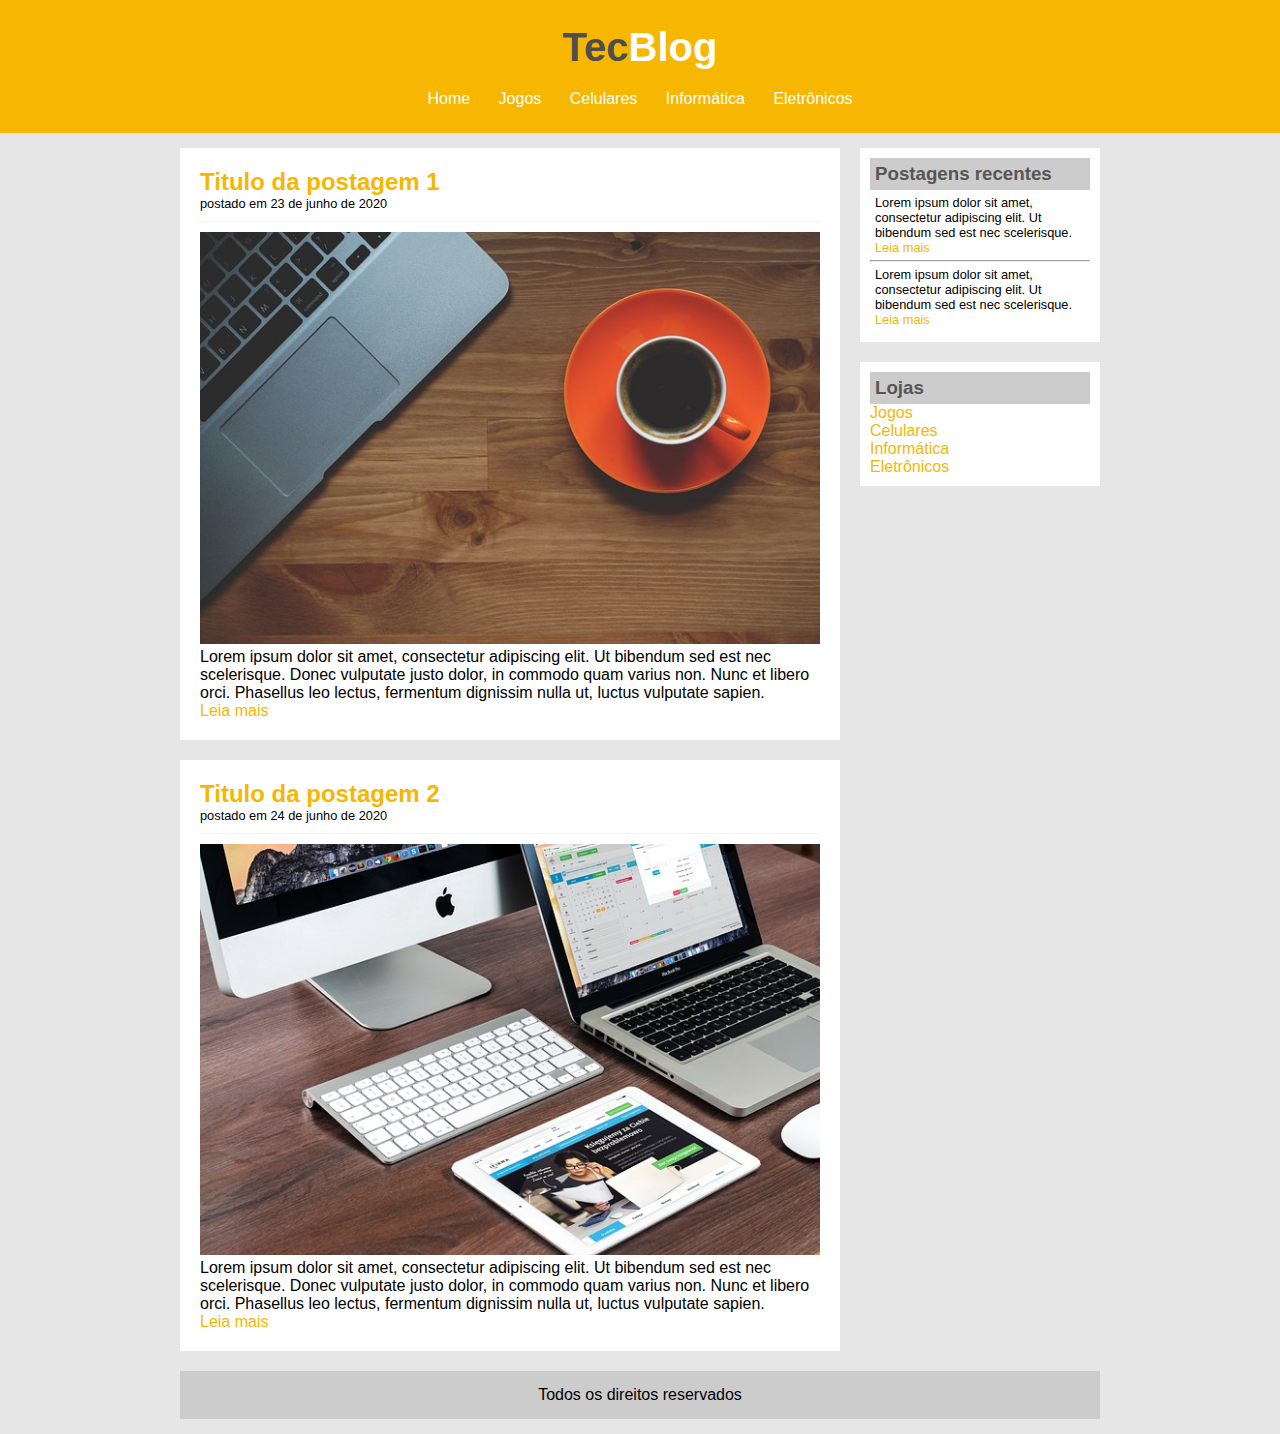
<file: index.html>
<!DOCTYPE html>
<html>

    <head>
        <title>TecBlog - O seu blog de tecnologia</title>
        <meta charset='utf-8'>
        <link rel='stylesheet' type='text/css' href='estilos/estilo.css'>
    </head>

    <body>
        <div id="area-cabecalho">

            <div id="area-logo">
                <h1>Tec<span class="branco">Blog</span></h1>
            </div>

            <div id="area-menu">
                <a href="index.html">Home</a>
                <a href="jogos.html">Jogos</a>
                <a href="celulares.html">Celulares</a>
                <a href="informatica.html">Informática</a>
                <a href="eletronicos.html">Eletrônicos</a>
            </div>

        </div>

        <div id="area-principal">

            <div id="area-postagens">

                <div class="postagem">
                    <h2> Titulo da postagem 1</h2>
                    <span class="data-postagem">postado em 23 de junho de 2020</span>
                    <img src="imagens/home1.jpg" width="620px">
                    <p>
                        Lorem ipsum dolor sit amet, consectetur adipiscing elit. Ut bibendum sed est nec scelerisque. Donec
                        vulputate justo dolor, in commodo quam varius non. Nunc et libero orci. Phasellus leo lectus,
                        fermentum dignissim nulla ut, luctus vulputate sapien.
                    </p>
                    <a href="https://www.udemy.com/course/web-completo/">Leia mais</a>
                </div>

                <div class="postagem">
                    <h2> Titulo da postagem 2</h2>
                    <span class="data-postagem">postado em 24 de junho de 2020</span>
                    <img src="imagens/home2.jpg" width="620px">
                    <p>
                        Lorem ipsum dolor sit amet, consectetur adipiscing elit. Ut bibendum sed est nec scelerisque. Donec
                        vulputate justo dolor, in commodo quam varius non. Nunc et libero orci. Phasellus leo lectus,
                        fermentum dignissim nulla ut, luctus vulputate sapien.
                    </p>
                    <a href="https://www.apple.com/br/">Leia mais</a>
                </div>

            </div>

            <div id="area-lateral">

                <div class="conteudo-lateral">
                    <h3>Postagens recentes</h3>

                    <div class="postagem-lateral">
                        <p>
                            Lorem ipsum dolor sit amet, consectetur adipiscing elit. Ut bibendum sed est nec scelerisque.
                        </p>
                        <a href="https://www.tecmundo.com.br/novidades/">Leia mais</a>
                    </div>

                    <hr>

                    <div class="postagem-lateral">
                        <p>
                            Lorem ipsum dolor sit amet, consectetur adipiscing elit. Ut bibendum sed est nec scelerisque.
                        </p>
                        <a href="https://www.tecmundo.com.br/">Leia mais</a>
                    </div>

                </div>

                <div class="conteudo-lateral">
                    <h3>Lojas</h3>

                    <a href="https://www.epicgames.com/">Jogos</a><br>
                    <a href="https://www.zoom.com.br/celular/">Celulares</a><br>
                    <a href="https://www.zoom.com.br/informatica/">Informática</a><br>
                    <a href="https://www.zoom.com.br/tv-e-eletronicos/">Eletrônicos</a>

                </div>

            </div>

            <div id="rodape">
                Todos os direitos reservados
            </div>

        </div>
    </body>

</html>
</file>
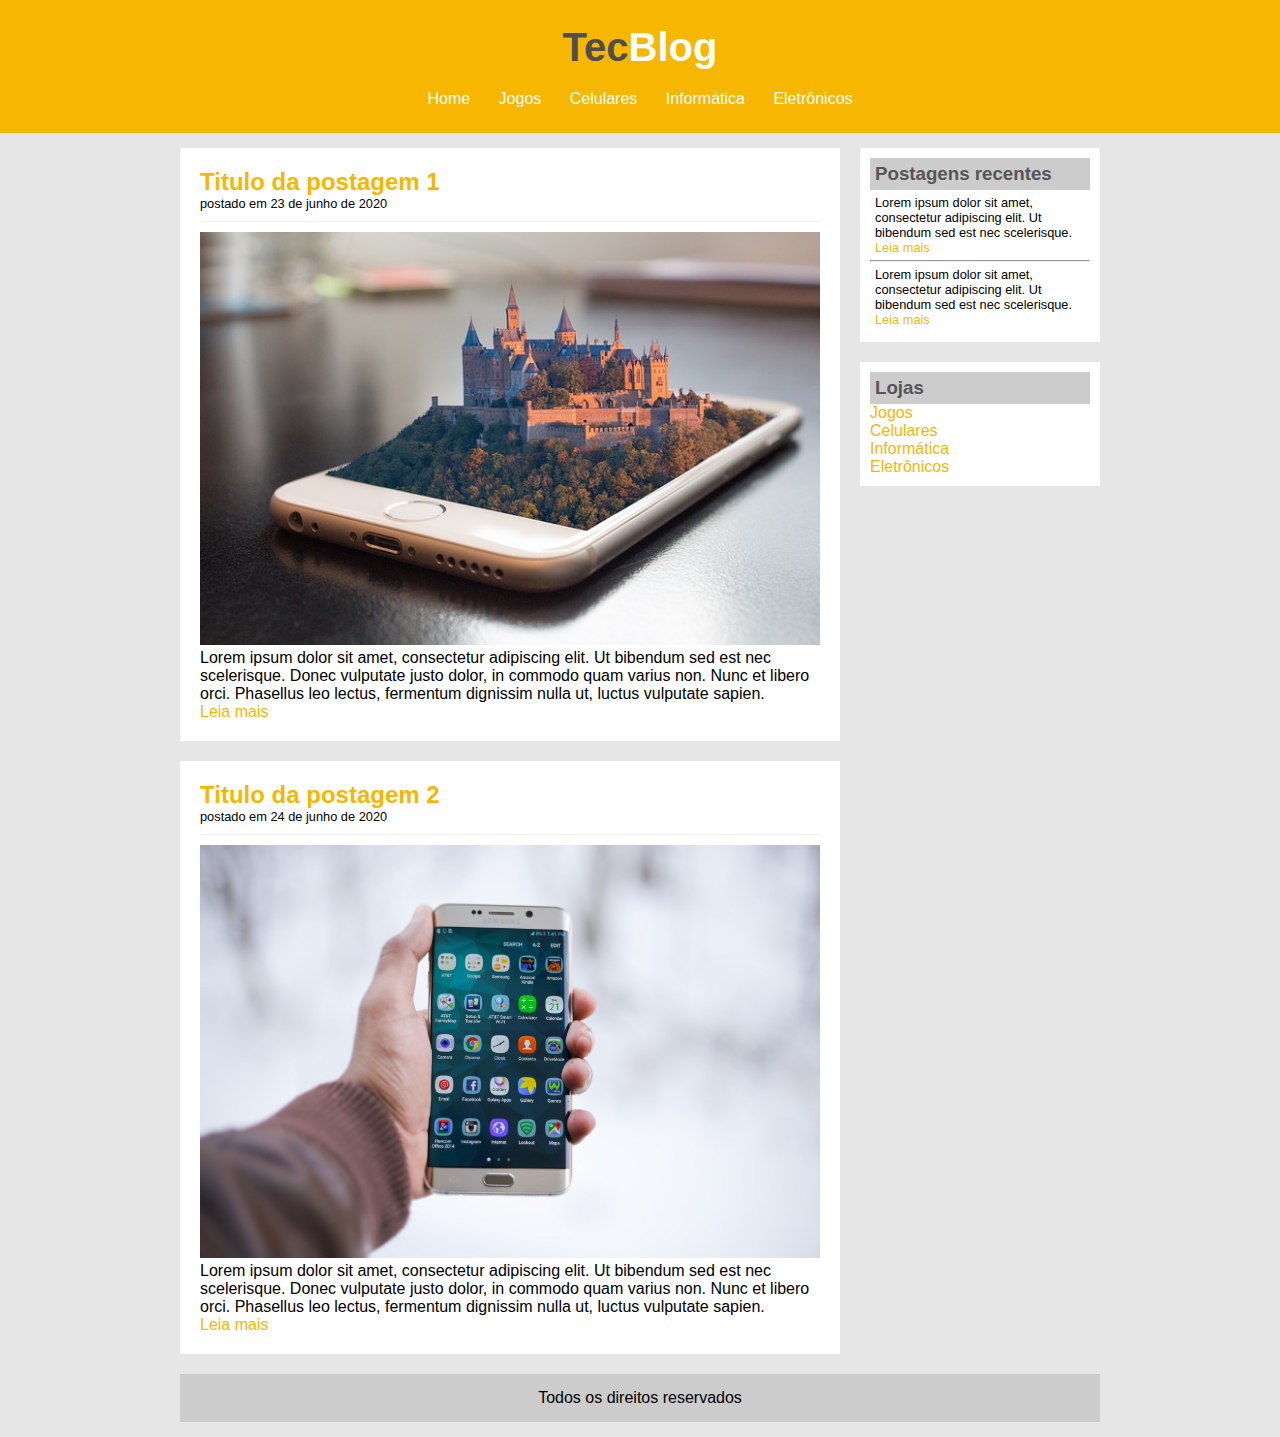
<file: celulares.html>
<!DOCTYPE html>
<html>

    <head>
        <title>Celulares</title>
        <meta charset='utf-8'>
        <link rel='stylesheet' type='text/css' href='estilos/estilo.css'>
    </head>

    <body>
        <div id="area-cabecalho">

            <div id="area-logo">
                <h1>Tec<span class="branco">Blog</span></h1>
            </div>

            <div id="area-menu">
                <a href="index.html">Home</a>
                <a href="jogos.html">Jogos</a>
                <a href="celulares.html">Celulares</a>
                <a href="informatica.html">Informática</a>
                <a href="eletronicos.html">Eletrônicos</a>
            </div>

        </div>

        <div id="area-principal">

            <div id="area-postagens">

                <div class="postagem">
                    <h2> Titulo da postagem 1</h2>
                    <span class="data-postagem">postado em 23 de junho de 2020</span>
                    <img src="imagens/celular1.jpg" width="620px">
                    <p>
                        Lorem ipsum dolor sit amet, consectetur adipiscing elit. Ut bibendum sed est nec scelerisque. Donec
                        vulputate justo dolor, in commodo quam varius non. Nunc et libero orci. Phasellus leo lectus,
                        fermentum dignissim nulla ut, luctus vulputate sapien.
                    </p>
                    <a href="https://www.udemy.com/course/web-completo/">Leia mais</a>
                </div>

                <div class="postagem">
                    <h2> Titulo da postagem 2</h2>
                    <span class="data-postagem">postado em 24 de junho de 2020</span>
                    <img src="imagens/celular2.jpg" width="620px">
                    <p>
                        Lorem ipsum dolor sit amet, consectetur adipiscing elit. Ut bibendum sed est nec scelerisque. Donec
                        vulputate justo dolor, in commodo quam varius non. Nunc et libero orci. Phasellus leo lectus,
                        fermentum dignissim nulla ut, luctus vulputate sapien.
                    </p>
                    <a href="https://www.apple.com/br/">Leia mais</a>
                </div>

            </div>

            <div id="area-lateral">

                <div class="conteudo-lateral">
                    <h3>Postagens recentes</h3>

                    <div class="postagem-lateral">
                        <p>
                            Lorem ipsum dolor sit amet, consectetur adipiscing elit. Ut bibendum sed est nec scelerisque.
                        </p>
                        <a href="https://www.tecmundo.com.br/novidades/">Leia mais</a>
                    </div>

                    <hr>

                    <div class="postagem-lateral">
                        <p>
                            Lorem ipsum dolor sit amet, consectetur adipiscing elit. Ut bibendum sed est nec scelerisque.
                        </p>
                        <a href="https://www.tecmundo.com.br/">Leia mais</a>
                    </div>

                </div>

                <div class="conteudo-lateral">
                    <h3>Lojas</h3>

                    <a href="https://www.epicgames.com/">Jogos</a><br>
                    <a href="https://www.zoom.com.br/celular/">Celulares</a><br>
                    <a href="https://www.zoom.com.br/informatica/">Informática</a><br>
                    <a href="https://www.zoom.com.br/tv-e-eletronicos/">Eletrônicos</a>

                </div>

            </div>

            <div id="rodape">
                Todos os direitos reservados
            </div>

        </div>
    </body>

</html>
</file>
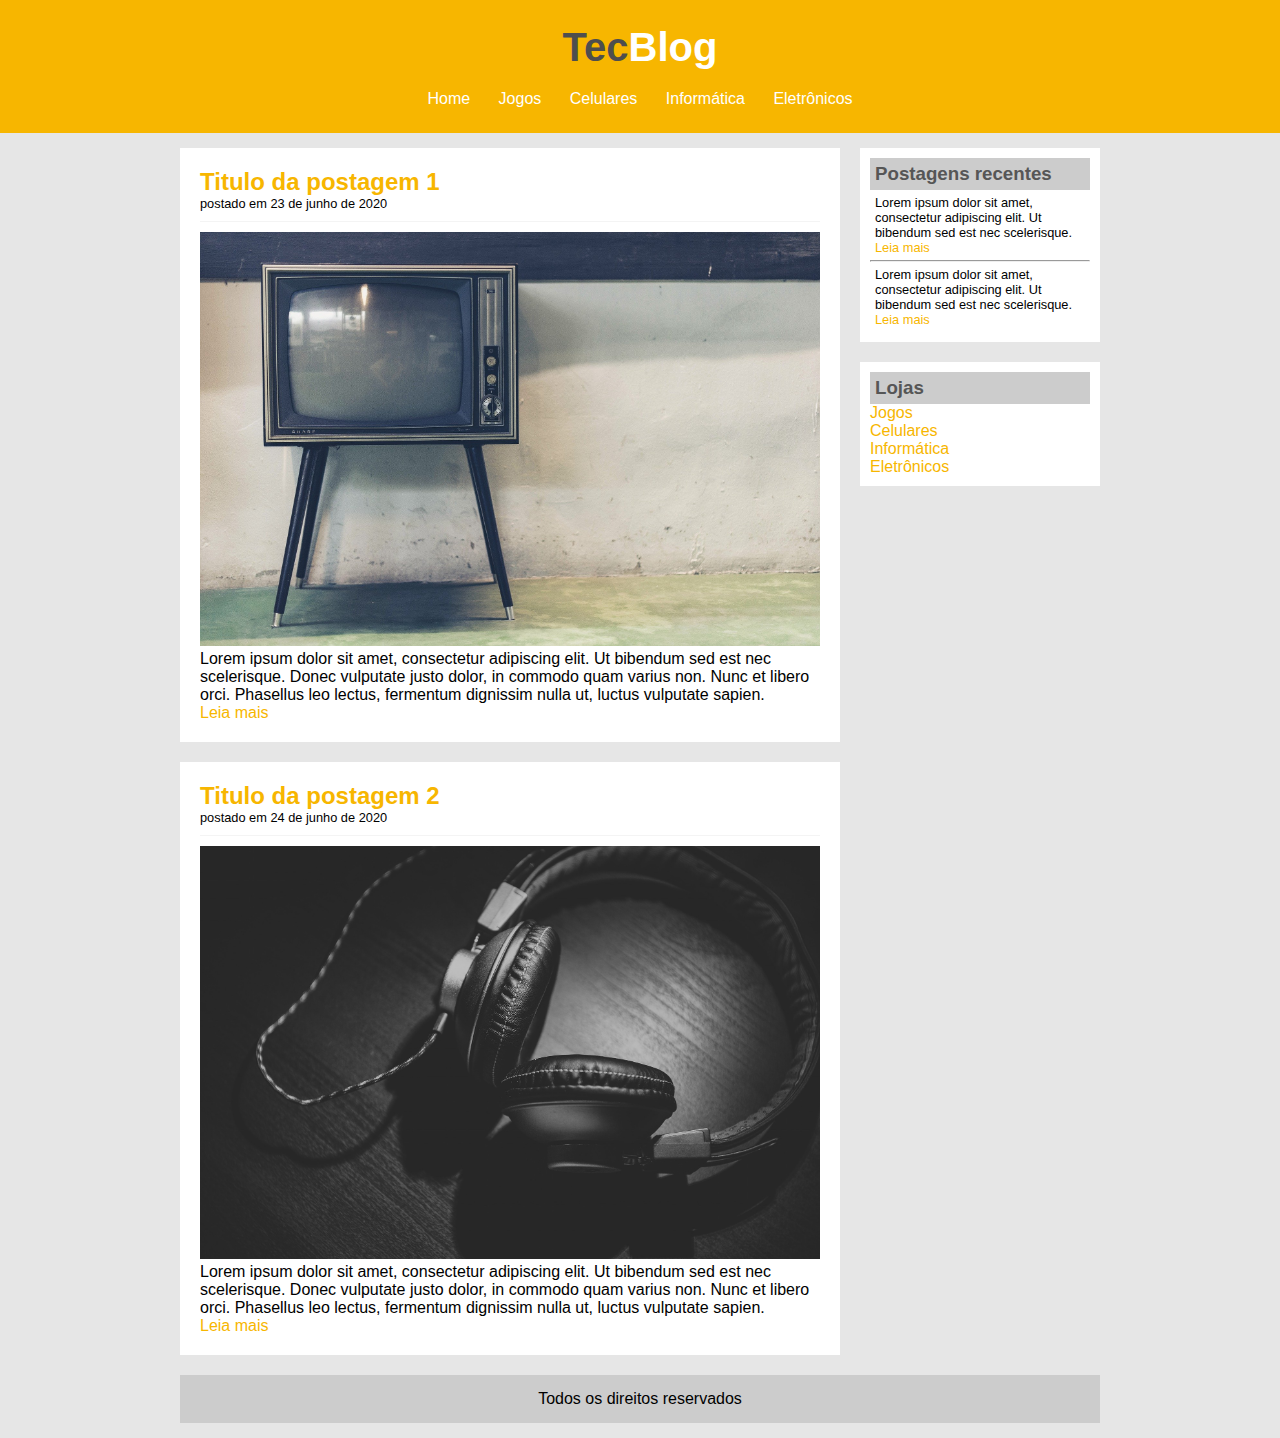
<file: eletronicos.html>
<!DOCTYPE html>
<html>

    <head>
        <title>Eletrônicos</title>
        <meta charset='utf-8'>
        <link rel='stylesheet' type='text/css' href='estilos/estilo.css'>
    </head>

    <body>
        <div id="area-cabecalho">

            <div id="area-logo">
                <h1>Tec<span class="branco">Blog</span></h1>
            </div>

            <div id="area-menu">
                <a href="index.html">Home</a>
                <a href="jogos.html">Jogos</a>
                <a href="celulares.html">Celulares</a>
                <a href="informatica.html">Informática</a>
                <a href="eletronicos.html">Eletrônicos</a>
            </div>

        </div>

        <div id="area-principal">

            <div id="area-postagens">

                <div class="postagem">
                    <h2> Titulo da postagem 1</h2>
                    <span class="data-postagem">postado em 23 de junho de 2020</span>
                    <img src="imagens/eletronicos1.jpg" width="620px">
                    <p>
                        Lorem ipsum dolor sit amet, consectetur adipiscing elit. Ut bibendum sed est nec scelerisque. Donec
                        vulputate justo dolor, in commodo quam varius non. Nunc et libero orci. Phasellus leo lectus,
                        fermentum dignissim nulla ut, luctus vulputate sapien.
                    </p>
                    <a href="https://www.udemy.com/course/web-completo/">Leia mais</a>
                </div>

                <div class="postagem">
                    <h2> Titulo da postagem 2</h2>
                    <span class="data-postagem">postado em 24 de junho de 2020</span>
                    <img src="imagens/eletronicos2.jpg" width="620px">
                    <p>
                        Lorem ipsum dolor sit amet, consectetur adipiscing elit. Ut bibendum sed est nec scelerisque. Donec
                        vulputate justo dolor, in commodo quam varius non. Nunc et libero orci. Phasellus leo lectus,
                        fermentum dignissim nulla ut, luctus vulputate sapien.
                    </p>
                    <a href="https://www.apple.com/br/">Leia mais</a>
                </div>

            </div>

            <div id="area-lateral">

                <div class="conteudo-lateral">
                    <h3>Postagens recentes</h3>

                    <div class="postagem-lateral">
                        <p>
                            Lorem ipsum dolor sit amet, consectetur adipiscing elit. Ut bibendum sed est nec scelerisque.
                        </p>
                        <a href="https://www.tecmundo.com.br/novidades/">Leia mais</a>
                    </div>

                    <hr>

                    <div class="postagem-lateral">
                        <p>
                            Lorem ipsum dolor sit amet, consectetur adipiscing elit. Ut bibendum sed est nec scelerisque.
                        </p>
                        <a href="https://www.tecmundo.com.br/">Leia mais</a>
                    </div>

                </div>

                <div class="conteudo-lateral">
                    <h3>Lojas</h3>

                    <a href="https://www.epicgames.com/">Jogos</a><br>
                    <a href="https://www.zoom.com.br/celular/">Celulares</a><br>
                    <a href="https://www.zoom.com.br/informatica/">Informática</a><br>
                    <a href="https://www.zoom.com.br/tv-e-eletronicos/">Eletrônicos</a>

                </div>

            </div>

            <div id="rodape">
                Todos os direitos reservados
            </div>

        </div>
    </body>

</html>
</file>
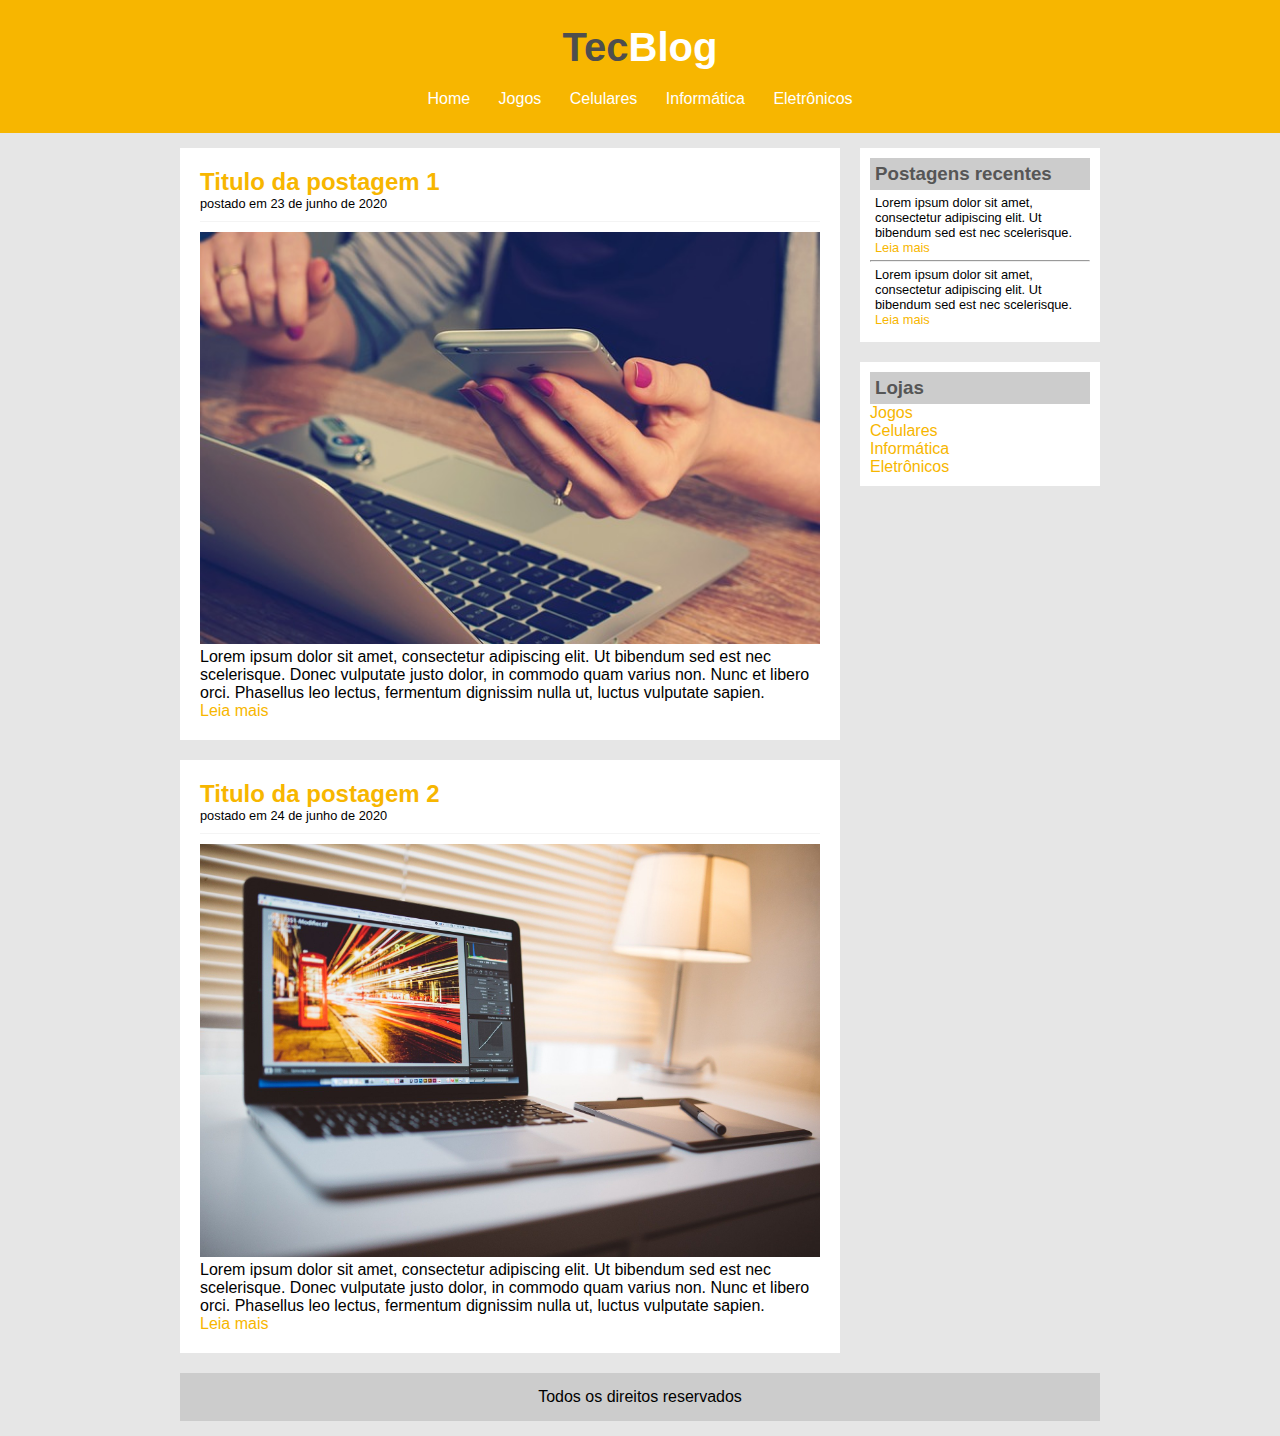
<file: informatica.html>
<!DOCTYPE html>
<html>

    <head>
        <title>Informática</title>
        <meta charset='utf-8'>
        <link rel='stylesheet' type='text/css' href='estilos/estilo.css'>
    </head>

    <body>
        <div id="area-cabecalho">

            <div id="area-logo">
                <h1>Tec<span class="branco">Blog</span></h1>
            </div>

            <div id="area-menu">
                <a href="index.html">Home</a>
                <a href="jogos.html">Jogos</a>
                <a href="celulares.html">Celulares</a>
                <a href="informatica.html">Informática</a>
                <a href="eletronicos.html">Eletrônicos</a>
            </div>

        </div>

        <div id="area-principal">

            <div id="area-postagens">

                <div class="postagem">
                    <h2> Titulo da postagem 1</h2>
                    <span class="data-postagem">postado em 23 de junho de 2020</span>
                    <img src="imagens/informatica1.jpg" width="620px">
                    <p>
                        Lorem ipsum dolor sit amet, consectetur adipiscing elit. Ut bibendum sed est nec scelerisque. Donec
                        vulputate justo dolor, in commodo quam varius non. Nunc et libero orci. Phasellus leo lectus,
                        fermentum dignissim nulla ut, luctus vulputate sapien.
                    </p>
                    <a href="https://www.udemy.com/course/web-completo/">Leia mais</a>
                </div>

                <div class="postagem">
                    <h2> Titulo da postagem 2</h2>
                    <span class="data-postagem">postado em 24 de junho de 2020</span>
                    <img src="imagens/informatica2.jpg" width="620px">
                    <p>
                        Lorem ipsum dolor sit amet, consectetur adipiscing elit. Ut bibendum sed est nec scelerisque. Donec
                        vulputate justo dolor, in commodo quam varius non. Nunc et libero orci. Phasellus leo lectus,
                        fermentum dignissim nulla ut, luctus vulputate sapien.
                    </p>
                    <a href="https://www.apple.com/br/">Leia mais</a>
                </div>

            </div>

            <div id="area-lateral">

                <div class="conteudo-lateral">
                    <h3>Postagens recentes</h3>

                    <div class="postagem-lateral">
                        <p>
                            Lorem ipsum dolor sit amet, consectetur adipiscing elit. Ut bibendum sed est nec scelerisque.
                        </p>
                        <a href="https://www.tecmundo.com.br/novidades/">Leia mais</a>
                    </div>

                    <hr>

                    <div class="postagem-lateral">
                        <p>
                            Lorem ipsum dolor sit amet, consectetur adipiscing elit. Ut bibendum sed est nec scelerisque.
                        </p>
                        <a href="https://www.tecmundo.com.br/">Leia mais</a>
                    </div>

                </div>

                <div class="conteudo-lateral">
                    <h3>Lojas</h3>

                    <a href="https://www.epicgames.com/">Jogos</a><br>
                    <a href="https://www.zoom.com.br/celular/">Celulares</a><br>
                    <a href="https://www.zoom.com.br/informatica/">Informática</a><br>
                    <a href="https://www.zoom.com.br/tv-e-eletronicos/">Eletrônicos</a>

                </div>

            </div>

            <div id="rodape">
                Todos os direitos reservados
            </div>

        </div>
    </body>

</html>
</file>
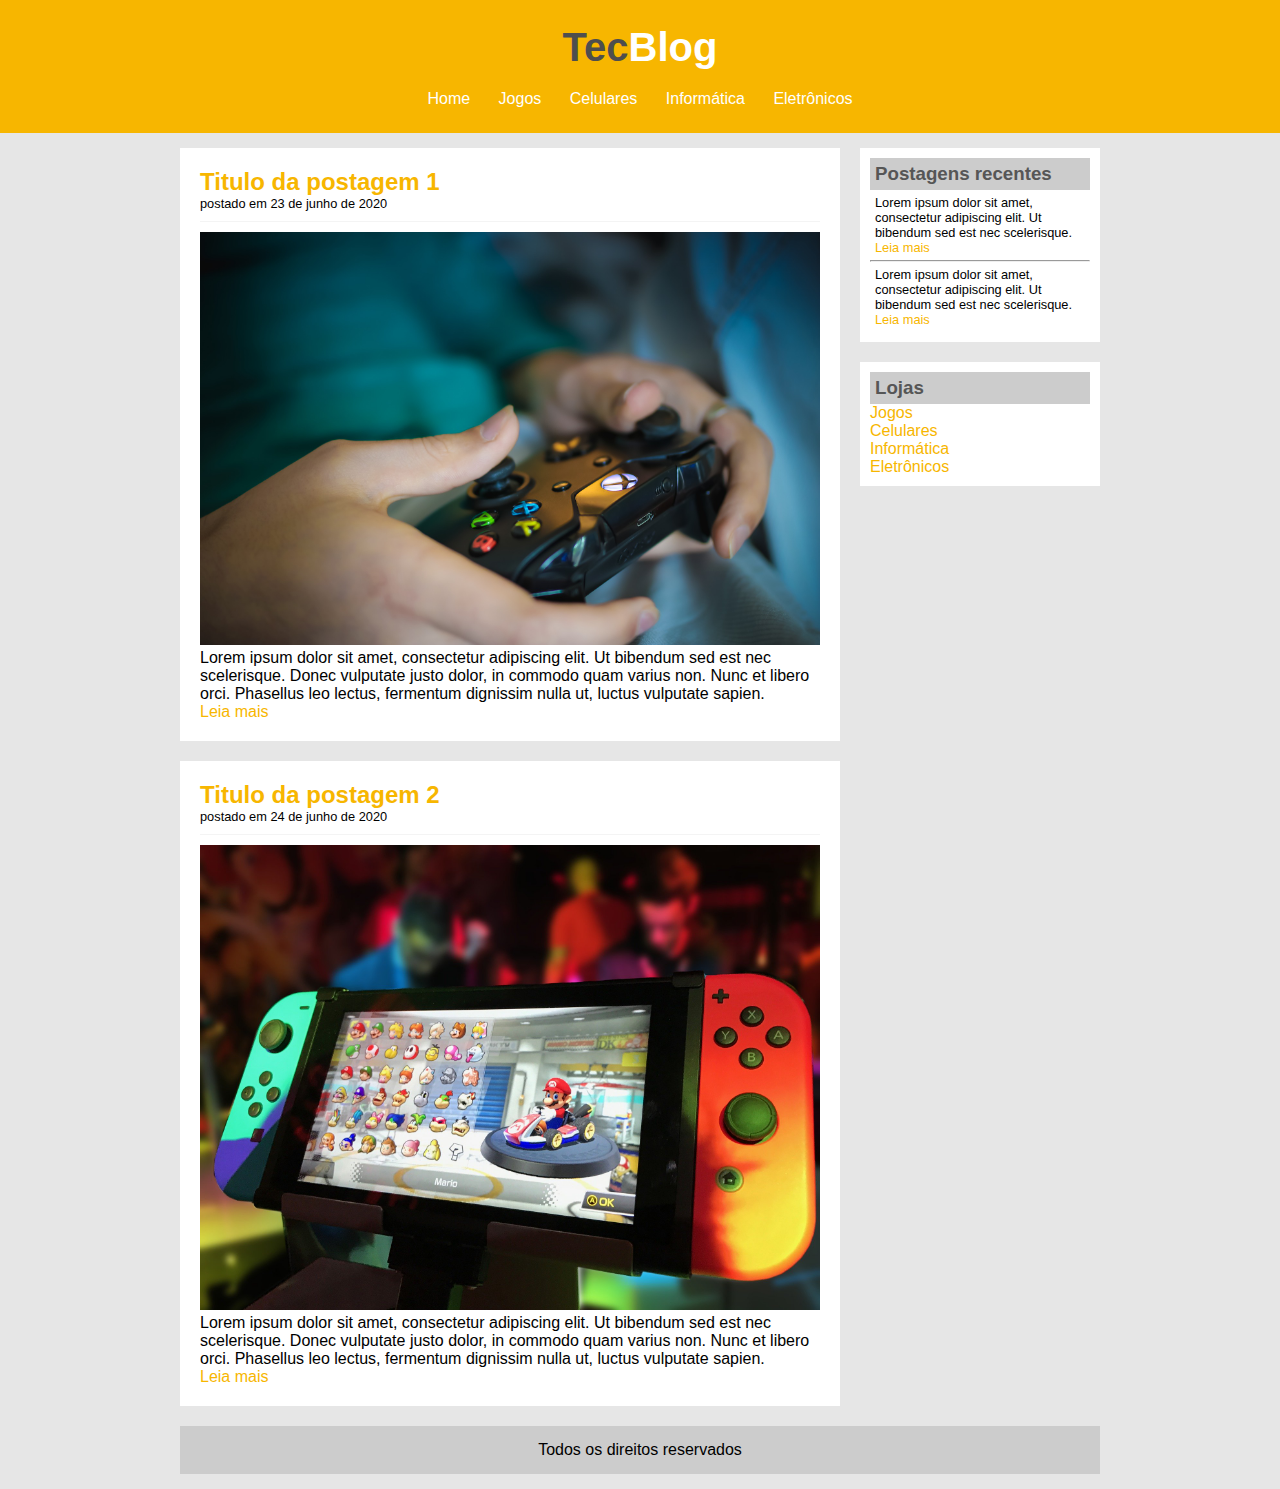
<file: jogos.html>
<!DOCTYPE html>
<html>

    <head>
        <title>Jogos</title>
        <meta charset='utf-8'>
        <link rel='stylesheet' type='text/css' href='estilos/estilo.css'>
    </head>

    <body>
        <div id="area-cabecalho">

            <div id="area-logo">
                <h1>Tec<span class="branco">Blog</span></h1>
            </div>

            <div id="area-menu">
                <a href="index.html">Home</a>
                <a href="jogos.html">Jogos</a>
                <a href="celulares.html">Celulares</a>
                <a href="informatica.html">Informática</a>
                <a href="eletronicos.html">Eletrônicos</a>
            </div>

        </div>

        <div id="area-principal">

            <div id="area-postagens">

                <div class="postagem">
                    <h2> Titulo da postagem 1</h2>
                    <span class="data-postagem">postado em 23 de junho de 2020</span>
                    <img src="imagens/jogos1.jpg" width="620px">
                    <p>
                        Lorem ipsum dolor sit amet, consectetur adipiscing elit. Ut bibendum sed est nec scelerisque. Donec
                        vulputate justo dolor, in commodo quam varius non. Nunc et libero orci. Phasellus leo lectus,
                        fermentum dignissim nulla ut, luctus vulputate sapien.
                    </p>
                    <a href="https://www.udemy.com/course/web-completo/">Leia mais</a>
                </div>

                <div class="postagem">
                    <h2> Titulo da postagem 2</h2>
                    <span class="data-postagem">postado em 24 de junho de 2020</span>
                    <img src="imagens/jogos2.jpg" width="620px">
                    <p>
                        Lorem ipsum dolor sit amet, consectetur adipiscing elit. Ut bibendum sed est nec scelerisque. Donec
                        vulputate justo dolor, in commodo quam varius non. Nunc et libero orci. Phasellus leo lectus,
                        fermentum dignissim nulla ut, luctus vulputate sapien.
                    </p>
                    <a href="https://www.apple.com/br/">Leia mais</a>
                </div>

            </div>

            <div id="area-lateral">

                <div class="conteudo-lateral">
                    <h3>Postagens recentes</h3>

                    <div class="postagem-lateral">
                        <p>
                            Lorem ipsum dolor sit amet, consectetur adipiscing elit. Ut bibendum sed est nec scelerisque.
                        </p>
                        <a href="https://www.tecmundo.com.br/novidades/">Leia mais</a>
                    </div>

                    <hr>

                    <div class="postagem-lateral">
                        <p>
                            Lorem ipsum dolor sit amet, consectetur adipiscing elit. Ut bibendum sed est nec scelerisque.
                        </p>
                        <a href="https://www.tecmundo.com.br/">Leia mais</a>
                    </div>

                </div>

                <div class="conteudo-lateral">
                    <h3>Lojas</h3>

                    <a href="https://www.epicgames.com/">Jogos</a><br>
                    <a href="https://www.zoom.com.br/celular/">Celulares</a><br>
                    <a href="https://www.zoom.com.br/informatica/">Informática</a><br>
                    <a href="https://www.zoom.com.br/tv-e-eletronicos/">Eletrônicos</a>

                </div>

            </div>

            <div id="rodape">
                Todos os direitos reservados
            </div>

        </div>
    </body>

</html>
</file>
<file: estilos/estilo.css>
/*Limpando as formatações padrões*/
*{
    margin: 0;
    padding: 0;
}

body{
    font-size: 1em;
    font-family: 'Trebuchet MS', 'Lucida Sans Unicode', 'Lucida Grande', 'Lucida Sans', Arial;
    background: #e6e6e6;
}

/* Layout */

#area-cabecalho{
    background-color: #f7b600;
    padding: 15px;
    text-align: center;
}

#area-logo, #area-menu{
    padding: 10px;
}

#area-principal{
    width: 920px;
    margin: 0 auto;
    padding: 15px;
}

#area-postagens{
    width: 660px;
    float: left;
}

#area-lateral{
    width: 240px;
    float: right;
}

.postagem{
    padding: 20px;
    margin-bottom: 20px;
    background: #ffffff;
}

.conteudo-lateral{
    background: #ffffff;
    padding: 10px;
    margin-bottom: 20px;
}

.postagem-lateral{
    font-size: 0.8em;
    padding: 5px;
}

#rodape{
    clear: both;
    text-align: center;
    padding: 15px;
    background: #cccccc;
}

/*Formatações do menu*/

a{
    text-decoration: none;
}

a:link, a:visited{
    color: #f7b600;
}

a:hover{
    color: #4e4e4e;
}

#area-cabecalho a:link, #area-cabecalho a:visited{
    color: #ffffff;
    padding: 8px 12px;
}

#area-cabecalho a:hover{
    color: #f7b600;
    background: #ffffff;
}

/*Formatações em geral*/

h1{
    color: #4e4e4e;
    font-size: 2.5em;
}

h2{
    color: #f7b600;
}

h3{
    color: #565656;
    background: #cccccc;
    padding: 5px;
}

.branco{
    color: #ffffff;
}

.data-postagem{
    font-size: 0.8em;
    border-bottom: 1px solid #f4f4f4;
    padding-bottom: 10px;
    margin-bottom: 10px;
    display: block;
}
</file>
